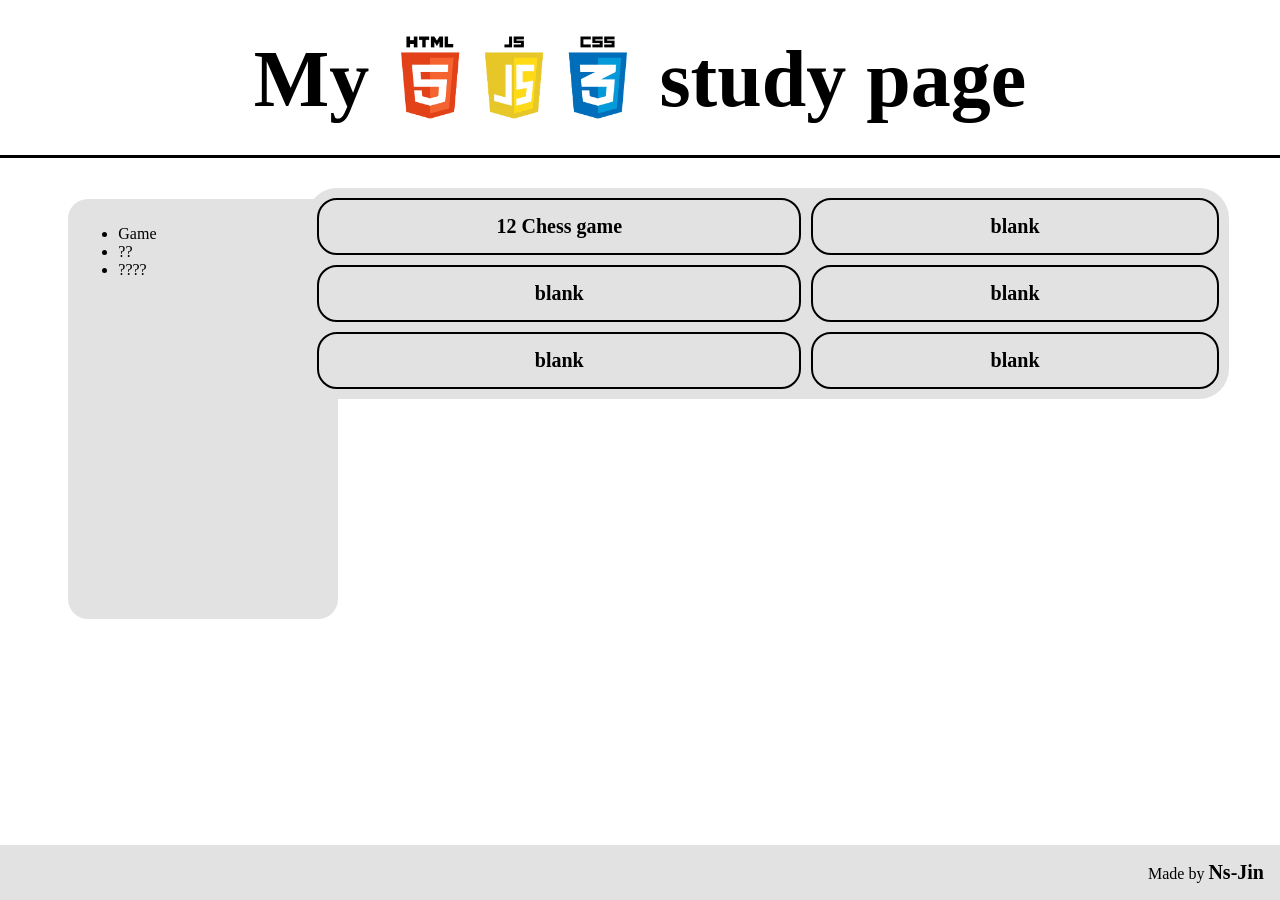
<file: index.html>
<!DOCTYPE html>
<html lang="ko">
    <head>
        <meta charset="UTF-8">
        <title>project</title>
        <link rel="stylesheet" href="./main.css">
    </head>
    <body>
        <h1>
            <div>
                My
                <img id= language_img src="./language.png" alt="language_img" width="250">
                study page
            </div>
        </h1>
        <div id="mouse">
            <img src="./12chess_preview.png" alt="12_chess_preview" width="250">
        </div>
        <div id="main_container">
            <div id="list_box">
                <ul id="list">
                    <li>Game</li>
                    <li>??</li>
                    <li>????</li>
                </ul>
            </div>
            <div id="contents_box">
                <div id="game_box">
                    <div class="game">
                        <a id="12_chess" href="12chess.html">12 Chess game</a>
                    </div>
                    <div class="game">
                        blank
                    </div>
                    <div class="game">
                        blank
                    </div>
                    <div class="game">
                        blank
                    </div>
                    <div class="game">
                        blank
                    </div>
                    <div class="game">
                        blank
                    </div>
                </div>
            </div>
        </div>
        <footer id="bottom">
            <div id="made">
                Made by
                <a href="https://github.com/Ns-Jin?tab=repositories" target="_blank">Ns-Jin</a>
            </div>
        </footer>
    </body>
    <script type="text/javascript" src="./main.js"></script>
</html>
</file>
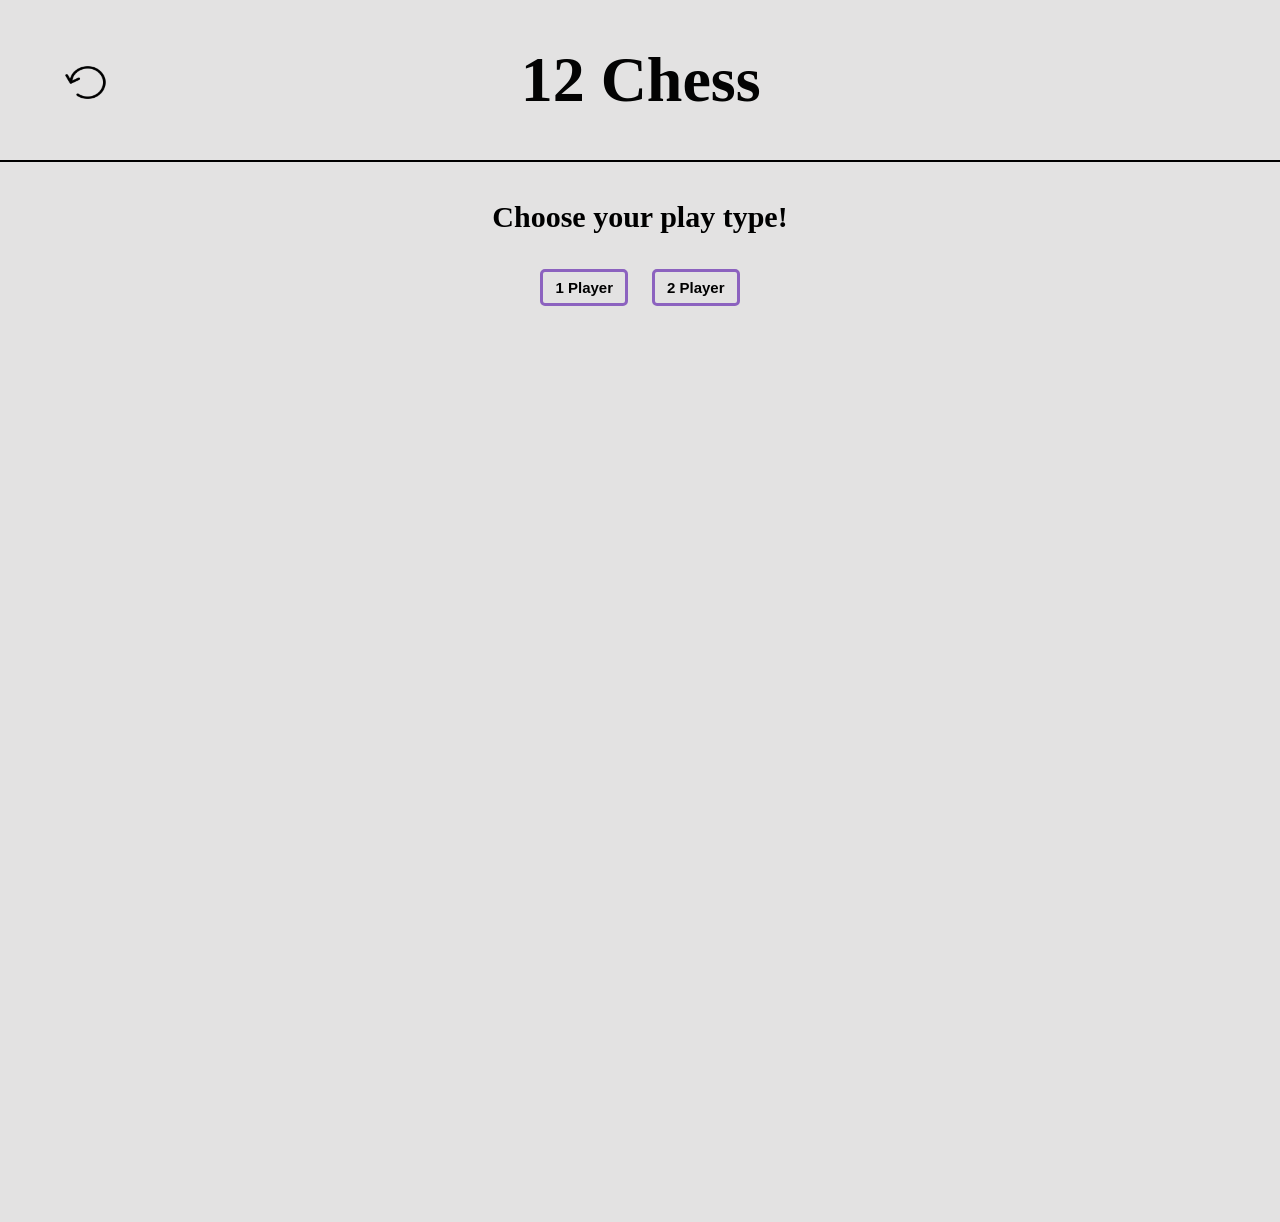
<file: 12chess.html>
<!DOCTYPE html>
<html lang="ko">
    <head>
        <meta charset="UTF-8">
        <title>12 Chess</title>
        <link rel="stylesheet" href="./12chess.css">
    </head>
    <body>
        <div class="hide" id="header">
            <div id="back_main">
                <a name="Back to main"id="back_main_button" href="main.html"><img id="back_img" src="./undo.png" alt="Back to main"></a>
            </div>
            <h1>12 Chess</h1>
        </div>

        <div class="hide" id="choose_box">
            <div id="inform_text">
                Choose your play type!
            </div>
            <div>
                <button class="choose_button" id="one_player_button" type="button">1 Player</button>
                <button class="choose_button" id="two_player_button" type="button">2 Player</button>
            </div>
            <div id="show_img">
                <img class="player_img" id="one_player_img" src="./user.png" alt="One player">
                <img class="player_img" id="two_player_img" src="./users.png" alt="Two player">
            </div>
        </div>

        <div id = "game_box">
            <div id="game_header">
                
            </div>
            <canvas id="hint"></canvas>
            <canvas id="game_board"></canvas>
        </div>


        <script type="text/javascript" src="./12chess.js"></script>
    </body>
</html>
</file>
<file: main.css>
body {
    margin: 0px;
}

h1 {
    text-align: center;
    font-size: 80px;
    font-weight: 700;
    color: black;
    margin-top: 0px;
    margin-bottom: 0px;
    padding-top: 30px;
    padding-bottom: 30px;
    border-bottom: 3px solid black;
}

#language_img {
    vertical-align: bottom;
}

#mouse {
    position:absolute;
    visibility: hidden;
    top:0;
    left: 0;
    z-index: 9999;
    width: 10px;
    height: 10px;
}

#main_container {
    display: grid;
    grid-template-columns: 20% 80%;
    height: 100%;
}

#list_box {
    width: 250px;
    height: 400px;
    border-radius: 20px;
    background-color: rgb(227, 226, 226);
    margin-left: 68.292px;
    margin-top: 40.969px;
    padding: 10px;
}

#list {
    vertical-align: middle;
}

#game_box {
    display: grid;
    grid-template-columns: auto auto;
    background-color: rgb(227, 226, 226);
    margin-top: 3%;
    margin-left: 5%;
    margin-right: 5%;
    margin-bottom: auto;
    border-radius: 30px;
    padding: 5px;
}

.game {
    font-size: 20px;
    font-weight: bold;
    border-radius: 20px;
    padding-left: 5px;
    padding-right: 5px;
    padding-top: 15px;
    padding-bottom: 15px;
    border: 2px solid black;
    margin: 5px;
    text-align: center;
}
a {
    text-decoration: none;
    font-size: 20px;
    font-weight: bold;
}

a:link {
    color: black;
}

a:visited {
    color: black;
}

a:hover {
    color: white;
}

#bottom {
    position:absolute;
    bottom:0;
    width: 100%;
    background-color: rgb(227, 226, 226);
    padding: 16px;
    right: 0; 
}

#made {
    text-align: right;
}
</file>
<file: 12chess.css>
body {
    margin: 0px;
    background-color: rgb(227, 226, 226);
}
h1 {
    display: grid;
    text-align: center;
    font-size: 400%;
    color: rgb(3, 3, 3);
    padding-right: 11%;
}
#header {
    display: grid;
    height: 10%;
    grid-template-columns: 10% 90%;
    border-bottom: 2px solid black;
}
#back_main {
    position: relative;
    text-align: center;
}
#back_main_button {
    margin-top: 62.5px;
    position: absolute;
    width: 42.6px;
    height: 25%;
}
#back_main_button[name]:hover::after {
    content: attr(name);
    font-size: 15px;
    font-weight: 600;
    position: absolute;
    top: 100%;
    left: -50%;
    color: black;
    width: 100px;
    padding-top: 6px;
}
#back_img {
    width: 100%;
    height: 100%;
    transition: all ease 0.5s;
}
#back_img:hover {
    transform: rotate(-180deg);
}
#back_main_button:link {
    color: skyblue;
}
#back_main_button:visited {
    color: skyblue;
}
#back_main_button:hover {
    color: blue;
}
#choose_box {
    text-align: center;
    margin-top: 3%;
}
#inform_text {
    font-size: 30px;
    margin: 5px;
    font-weight: 600;
}
.choose_button {
    font-weight: 600;
    font-size: 15px;
    padding: 12px;
    padding-top: 7px;
    padding-bottom: 7px;
    margin-top: 30px;
    margin-left: 10px;
    margin-right: 10px;
    background-color: rgb(227, 226, 226);
    border: 3px solid rgb(140, 98, 191);
    border-radius: 5px;
}
.choose_button:hover{
    background-color: rgb(140, 98, 191);
    cursor: pointer;
}
.player_img {
    font-size: 25%;
    margin: 10%;
    width: 20%;
    height: 20%;
}
#one_player_img{
    visibility: hidden;
}
#two_player_img {
    visibility: hidden;
}
#game_box {
    display: grid;
    text-align: center;
    margin-top: 50px;
    margin-left: 245px;
    margin-bottom: 200px;
}
#hint {
    position: absolute;
}
</file>
